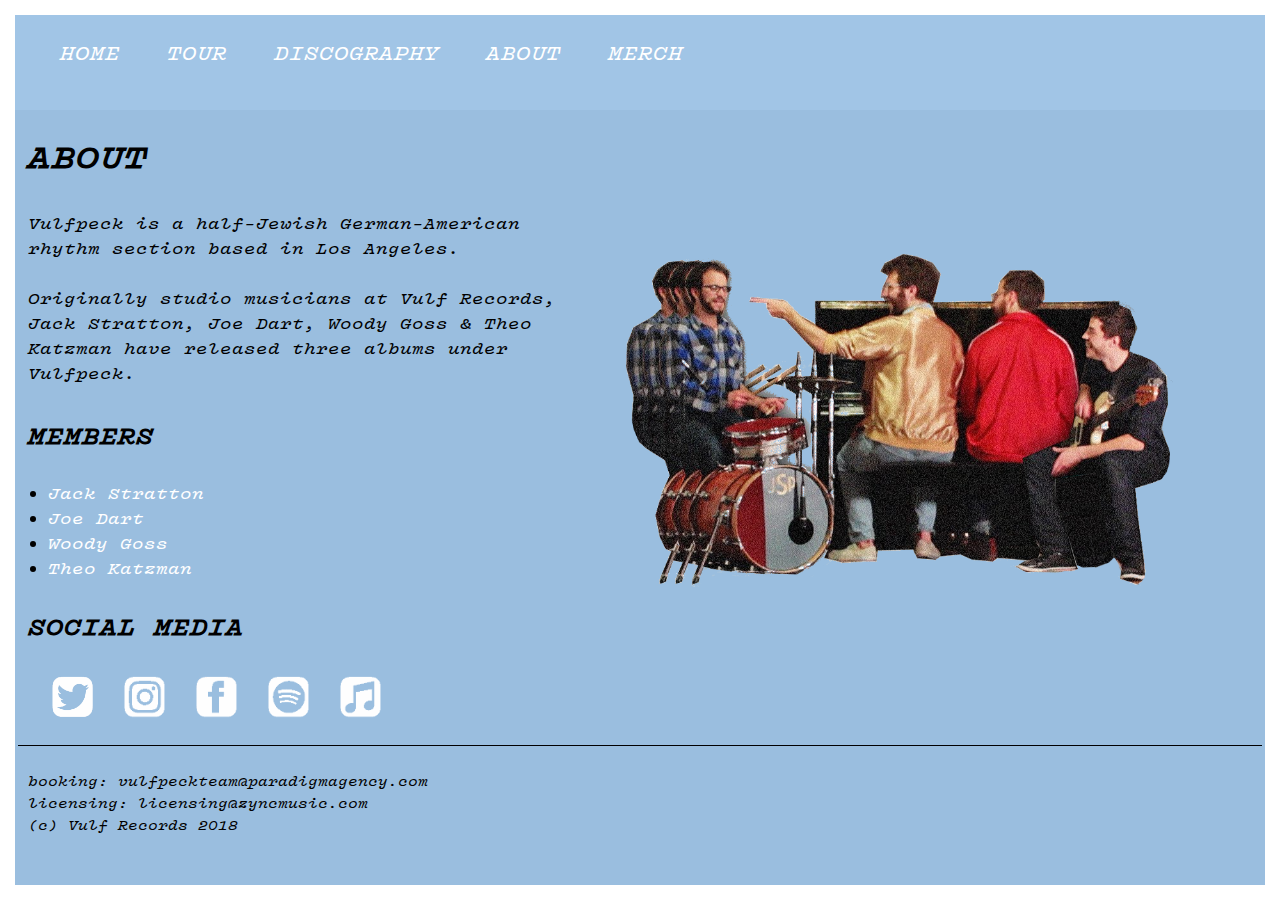
<file: about/about.html>
<!DOCTYPE html>
<html>
	<head>
		<title>Vulfpeck | About</title>
		<meta charset="utf-8">
		<meta name="viewport" content="width=device-width, initial-scale=1">
		<link type = "text/css" rel = "stylesheet" href = "../index.css">
		<link type = "text/css" rel = "stylesheet" href = "../css-mobile.css" media="screen and (max-width:480px)">
		<link type = "text/css" rel = "stylesheet" href = "../css-desktop.css" media="screen and (min-width:481px)">
		<link rel="icon" type="image/png" href="https://s3.amazonaws.com/vulfpeck.com/static/favicon-32x32.png" sizes="32x32" />
  		<link rel="icon" type="image/png" href="https://s3.amazonaws.com/vulfpeck.com/static/favicon-16x16.png" sizes="16x16" />
		<link href="https://fonts.googleapis.com/css?family=Oswald:300|Roboto" rel="stylesheet">
	</head>
		
	<body>

		<div id="left"></div>
		<div id="right"></div>
		<div id="top"></div>
		<div id="bottom"></div>

<header class="pagehead">
 	<div class="lefthead">		
		<nav id="navcontainer">
			<ul id = "navlist">
				<li id="active"><a class="navbar" href="../index.html" id="current">HOME</a></li>
				<li><a class="navbar" href="../tour/tour.html">TOUR</a></li>
				<li><a class="navbar" href="../discography/discography.html">DISCOGRAPHY</a></li>
				<li><a class="navbar" href="about.html">ABOUT</a></li>
				<li><a class="navbar" href="../merch/merch.html">MERCH</a></li>

			</ul>
		</nav>
	</div>
</header>

<h1 class="pagepadding">ABOUT</h1>

<p class="pagepadding aboutp">
	Vulfpeck is a half-Jewish German-American rhythm section based in Los Angeles. 
	<br>
	<br>
	Originally studio musicians at Vulf Records, Jack Stratton, Joe Dart, Woody Goss & Theo Katzman have released three albums under Vulfpeck.
</p>

<img class ="aboutimg" src="../images/grouptransparent.png">

<h2 class="pagepadding">MEMBERS</h2>

<div class="members">
	<ul>
	  <li><a href="#Jack">Jack Stratton</a></li>
	  <li><a href="#Joe">Joe Dart</a></li>
	  <li><a href="#Woody">Woody Goss</a></li>
	  <li><a href="#Theo">Theo Katzman</a></li>
	</ul>
</div>

<div class="lightbox jack lbborder" id="Jack">
	<figure>
		<a href="#" class="close"></a>
		<figcaption>
			<div class="lightboxtext">
				<strong>Jack Stratton</strong> grew up in Cleveland Heights, Ohio, and started on drums at an early age. He was influenced by Bernard Purdie and The Meters. In college he led a band called Groove Spoon. He does most of Vulfpeck's management and production.
			</div>
		</figcaption>
	</figure>
</div>

<div class="lightbox joe lbborder" id="Joe">
	<figure>
		<a href="#" class="close"></a>
		<figcaption>
			<div class="lightboxtext">
				<strong>Joe Dart</strong> grew up in Harbor Springs, Michigan, and started on bass at age 10. He was influenced by Flea. In high school he played in a Phish-inspired jam band. He names Pino Palladino, Rocco Prestia and Verdine White as his favorite bassists.
			</div>
		</figcaption>
	</figure>
</div>

<div class="lightbox woody lbborder" id="Woody">
	<figure>
		<a href="#" class="close"></a>
		<figcaption>
			<div class="lightboxtext">
				<strong>Woody Goss</strong> grew up in Skokie, Illinois, and started on piano at age 7. He was influenced by Thelonious Monk and gravitated to jazz, and later drawn to funk. In college he gigged with several bands. In 2016 he released the album Solo Rhodes.
			</div>
		</figcaption>
	</figure>
</div>

<div class="lightbox theo lbborder" id="Theo">
	<figure>
		<a href="#" class="close"></a>
		<figcaption>
			<div class="lightboxtext">
				<strong>Theo Katzman</strong> grew up in Long Island, New York. As a teenager he played drums, guitar and wrote songs. In college he was a member of the band My Dear Disco. His solo work is rock and folk based. In 2017 he released the album Heartbreak Hits.
			</div>
		</figcaption>
	</figure>
</div>

<h2 class="pagepadding">SOCIAL MEDIA</h2>
<!--<div class="socialmediacontainer">-->
	<ul class="socialmediacontainer">
		<li><a href="https://twitter.com/vulfpeck"><img src="../images/AppIcons/Twitter.png" class="icon"></a></li>
		<li><a href="https://www.instagram.com/vulfpeck/"><img src="../images/AppIcons/Instagram.png" class="icon"></a></li>		
		<li><a href="https://www.facebook.com/vulfpeck/"><img src="../images/AppIcons/Facebook.png" class="icon"></a></li>
		<li><a href="https://open.spotify.com/artist/7pXu47GoqSYRajmBCjxdD6"><img src="../images/AppIcons/Spotify.png" class="icon"></a></li>
		<li><a href="https://itunes.apple.com/us/artist/vulfpeck/449917675"><img src="../images/AppIcons/iTunes.png" class="icon"></a></li>
	</ul>
<!--</div>-->

<footer class="footer pagepadding">
  <p>
    booking: vulfpeckteam@paradigmagency.com
    <br>
    licensing: licensing@zyncmusic.com
    <br>
    (c) Vulf Records 2018
  </p>
</footer>

	</body>


</html>
</file>
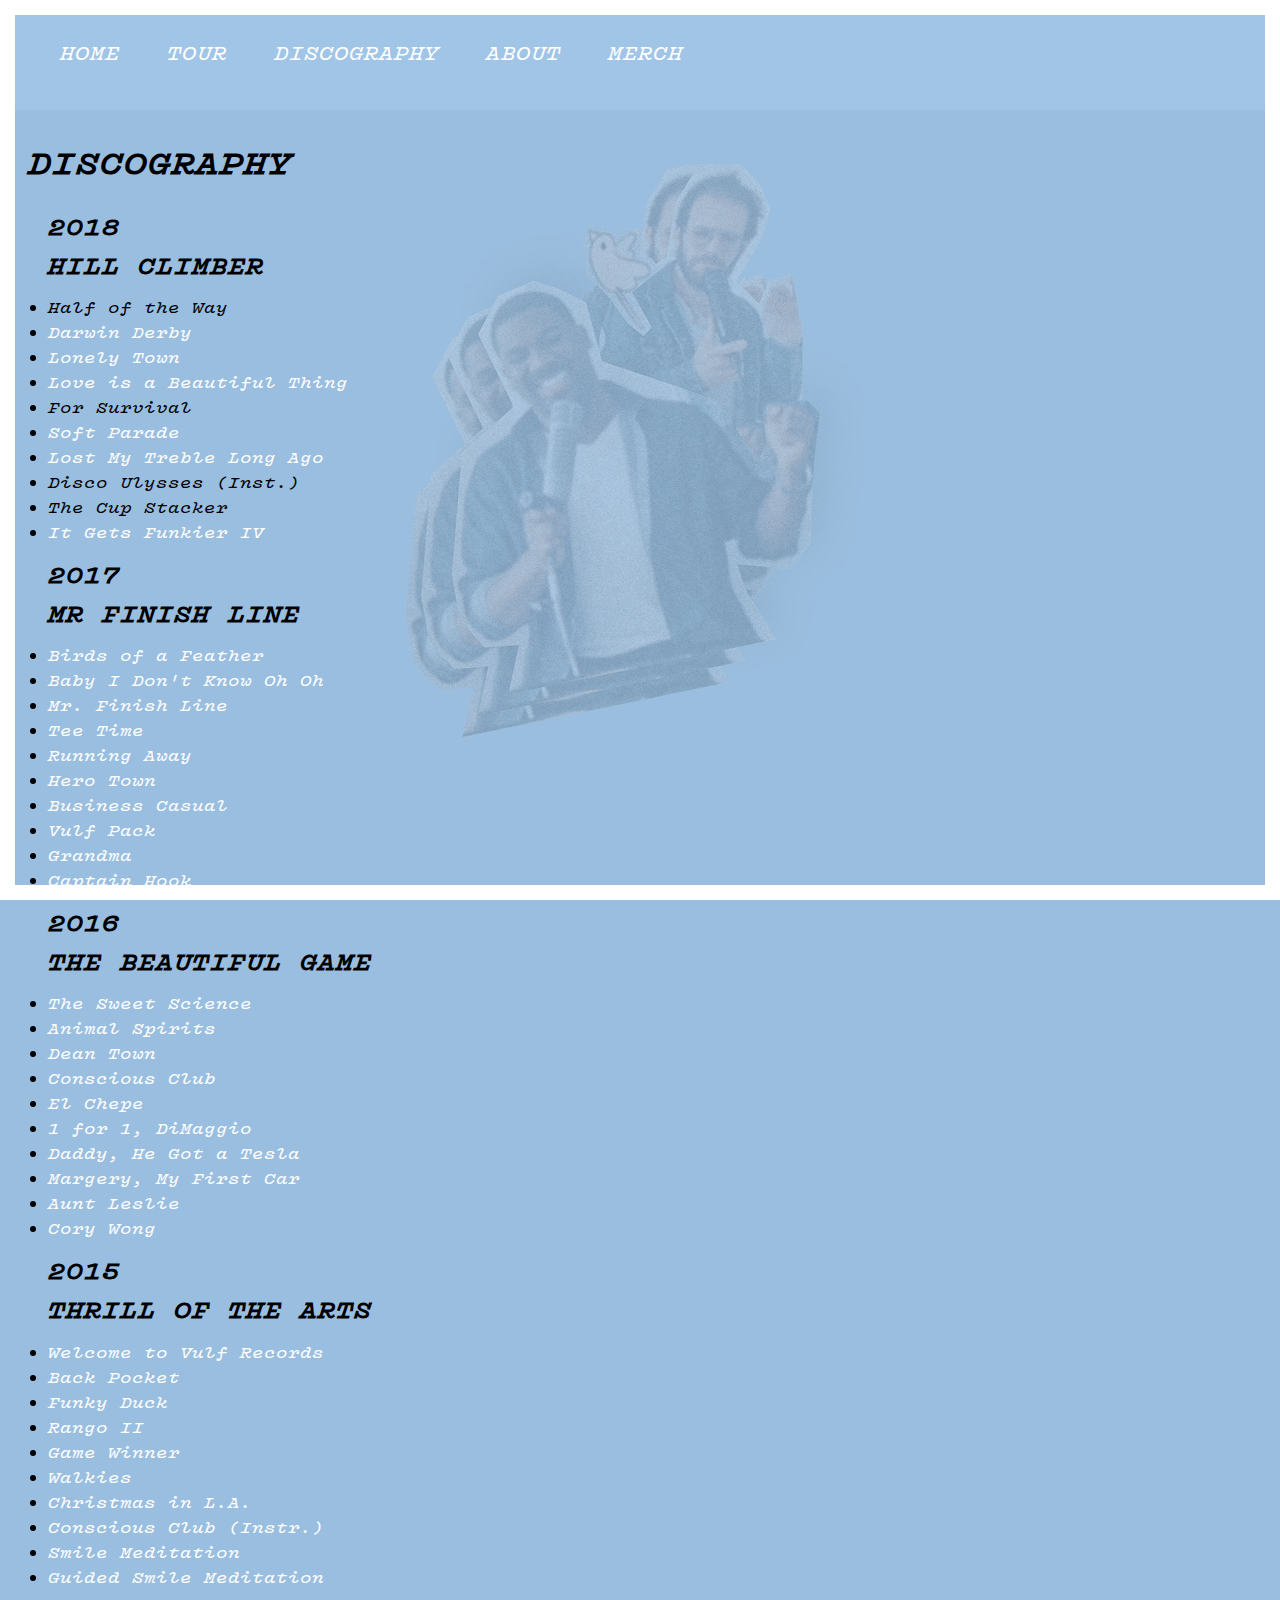
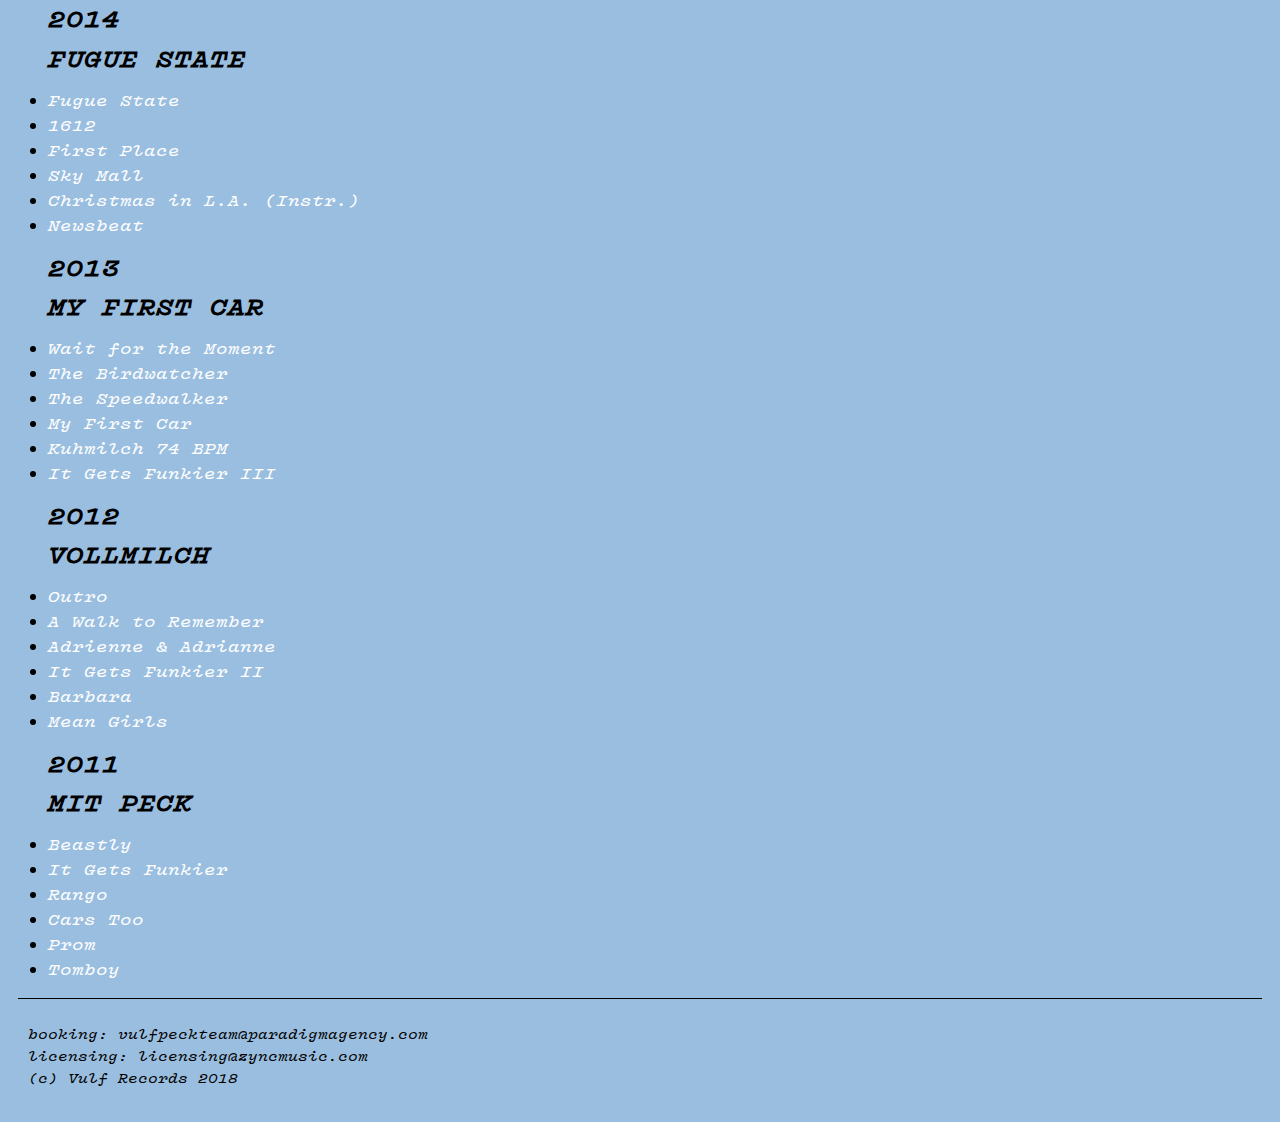
<file: discography/discography.html>
<!DOCTYPE html>
<html>
  <head>
    <title>Vulfpeck | Discography</title>
    <meta charset="utf-8">
    <meta name="viewport" content="width=device-width, initial-scale=1">
    <link type = "text/css" rel = "stylesheet" href = "../index.css">
    <link type = "text/css" rel = "stylesheet" href = "../css-mobile.css" media="screen and (max-width:480px)">
    <link type = "text/css" rel = "stylesheet" href = "../css-desktop.css" media="screen and (min-width:481px)">
    <link rel="icon" type="image/png" href="https://s3.amazonaws.com/vulfpeck.com/static/favicon-32x32.png" sizes="32x32" />
    <link rel="icon" type="image/png" href="https://s3.amazonaws.com/vulfpeck.com/static/favicon-16x16.png" sizes="16x16" />
    <link href="https://fonts.googleapis.com/css?family=Oswald:300|Roboto" rel="stylesheet">
  </head>
    
  <body class="discobg">

    <div id="left"></div>
    <div id="right"></div>
    <div id="top"></div>
    <div id="bottom"></div>

<header class="pagehead">
  <div class="lefthead">
    <nav id="navcontainer">
      <ul id = "navlist">
        <li id="active"><a class="navbar" href="../index.html" id="current">HOME</a></li>
        <li><a class="navbar" href="../tour/tour.html">TOUR</a></li>
        <li><a class="navbar" href="discography.html">DISCOGRAPHY</a></li>
        <li><a class="navbar" href="../about/about.html">ABOUT</a></li>
        <li><a class="navbar" href="../merch/merch.html">MERCH</a></li>

      </ul>
    </nav>
  </div>
</header>

    <div class="bodycontainer">

<div id="disco pagepadding">
<p>
<h1 class="pagepadding">DISCOGRAPHY</h1>
<ul>
  
  <h2 class="albumtitle">2018</h2>
    <h2 class="albumtitle">HILL CLIMBER</h2>
      <li>Half of the Way</li>
      <li><a class="videolink" href="https://www.youtube.com/watch?v=WrdsotPDrRg">Darwin Derby</a></li>
      <li><a class="videolink" href="https://www.youtube.com/watch?v=WS3AgyjIf8Q">Lonely Town</a></li>
      <li><a class="videolink" href="https://www.youtube.com/watch?v=x0vgMl6n7m0">Love is a Beautiful Thing</a></li>
      <li>For Survival</li>
      <li><a class="videolink" href="https://www.youtube.com/watch?v=NsvjOrZOR5U">Soft Parade</a></li>
      <li><a class="videolink" href="https://www.youtube.com/watch?v=to22meUpSEI">Lost My Treble Long Ago</a></li>
      <li>Disco Ulysses (Inst.)</li>
      <li>The Cup Stacker</li>
      <li><a class="videolink" href="https://www.youtube.com/watch?v=Nq5LMGtBmis">It Gets Funkier IV</a></li>

  <h2 class="albumtitle">2017</h2>
    <h2 class="albumtitle">MR FINISH LINE</h2>
      <li><a class="videolink" href="https://youtu.be/WQm4R0LM2mE">Birds of a Feather</a></li>
      <li><a class="videolink" href="https://www.youtube.com/watch?v=IQIPXJvX9gY">Baby I Don't Know Oh Oh</a></li>
      <li><a class="videolink" href="https://youtu.be/AwssQtRvB8k">Mr. Finish Line</a></li>
      <li><a class="videolink" href="https://www.youtube.com/watch?v=iFG18LOlj-o">Tee Time</a></li>
      <li><a class="videolink" href="https://www.youtube.com/watch?v=wvpLjcXU3hY">Running Away</a></li>
      <li><a class="videolink" href="https://www.youtube.com/watch?v=l_BtsZSf2yM">Hero Town</a></li>
      <li><a class="videolink" href="https://www.youtube.com/watch?v=EK6Yyxg5P-M">Business Casual</a></li>
      <li><a class="videolink" href="https://www.youtube.com/watch?v=14UnV-VKoGw">Vulf Pack</a></li>
      <li><a class="videolink" href="https://www.youtube.com/watch?v=S73A9k-UoS8">Grandma</a></li>
      <li><a class="videolink" href="https://www.youtube.com/watch?v=csJ7mBWb2Zo">Captain Hook</a></li>
 
  <h2 class="albumtitle">2016</h2>
    <h2 class="albumtitle">THE BEAUTIFUL GAME</h2>
      <li><a class="videolink" href="https://www.youtube.com/watch?v=CbO2e65gmwg">The Sweet Science</a></li>
      <li><a class="videolink" href="https://www.youtube.com/watch?v=qTUnDV3MgVQ">Animal Spirits</a></li>
      <li><a class="videolink" href="https://www.youtube.com/watch?v=le0BLAEO93g">Dean Town</a></li>
      <li><a class="videolink" href="https://www.youtube.com/watch?v=LqBOzFqpZzM">Conscious Club</a></li>
      <li><a class="videolink" href="https://www.youtube.com/watch?v=KCYTR3wReXc">El Chepe</a></li>
      <li><a class="videolink" href="https://www.youtube.com/watch?v=u8fWZ9FjIK4">1 for 1, DiMaggio</a></li>
      <li><a class="videolink" href="https://www.youtube.com/watch?v=8DRCGcuByQc">Daddy, He Got a Tesla</a></li>
      <li><a class="videolink" href="https://www.youtube.com/watch?v=8Y5nUhNzuNc">Margery, My First Car</a></li>
      <li><a class="videolink" href="https://www.youtube.com/watch?v=t2pz6uNiheg">Aunt Leslie</a></li>
      <li><a class="videolink" href="https://www.youtube.com/watch?v=AWBUnr0F3Zo">Cory Wong</a></li>

  <h2 class="albumtitle">2015</h2>
    <h2 class="albumtitle">THRILL OF THE ARTS</h2>
      <li><a class="videolink" href="https://www.youtube.com/watch?v=eCO_hcBz-0I">Welcome to Vulf Records</a></li>
      <li><a class="videolink" href="https://www.youtube.com/watch?v=yG96RttfZtM">Back Pocket</a></li>
      <li><a class="videolink" href="https://www.youtube.com/watch?v=dhNfddJRulQ">Funky Duck</a></li>
      <li><a class="videolink" href="https://www.youtube.com/watch?v=4dpvyZBKg6Q">Rango II</a></li>
      <li><a class="videolink" href="https://www.youtube.com/watch?v=j3rwKl267gE">Game Winner</a></li>
      <li><a class="videolink" href="https://www.youtube.com/watch?v=goeYYzXGcgw">Walkies</a></li>
      <li><a class="videolink" href="https://www.youtube.com/watch?v=d5K3UgrPdbQ">Christmas in L.A.</a></li>
      <li><a class="videolink" href="https://www.youtube.com/watch?v=ZfQpaDzk5-k">Conscious Club (Instr.)</a></li>
      <li><a class="videolink" href="https://www.youtube.com/watch?v=w9COHCrwNQs">Smile Meditation</a></li>
      <li><a class="videolink" href="https://www.youtube.com/watch?v=47CDy1egb30">Guided Smile Meditation</a></li>

  <h2 class="albumtitle">2014</h2>
    <h2 class="albumtitle">FUGUE STATE</h2>
      <li><a class="videolink" href="https://www.youtube.com/watch?v=3RGoXZvuUBw">Fugue State</a></li>
      <li><a class="videolink" href="https://www.youtube.com/watch?v=jRHQPG1xd9o">1612</a></li>
      <li><a class="videolink" href="https://www.youtube.com/watch?v=qDLSROF0BTE">First Place</a></li>
      <li><a class="videolink" href="https://www.youtube.com/watch?v=KaBBWWj5h_c">Sky Mall</a></li>
      <li><a class="videolink" href="https://www.youtube.com/watch?v=R6rOD0gu1zM">Christmas in L.A. (Instr.)</a></li>
      <li><a class="videolink" href="https://www.youtube.com/watch?v=q7zbdIbEC5o">Newsbeat</a></li>
  
  <h2 class="albumtitle">2013</h2>  
    <h2 class="albumtitle">MY FIRST CAR</h2>
      <li><a class="videolink" href="http://www.youtube.com/watch?v=r4G0nbpLySI">Wait for the Moment</a></li>
      <li><a class="videolink" href="http://www.youtube.com/watch?v=e4mC3dmwqEY">The Birdwatcher</a></li>
      <li><a class="videolink" href="https://www.youtube.com/watch?v=R3BPJstxExk">The Speedwalker</a></li>
      <li><a class="videolink" href="http://www.youtube.com/watch?v=uUyuGjLy4BQ">My First Car</a></li>
      <li><a class="videolink" href="http://youtu.be/MO89CacIvXc">Kuhmilch 74 BPM</a></li>
      <li><a class="videolink" href="http://www.youtube.com/watch?v=S3nl7IqZayg">It Gets Funkier III</a></li>
  
  <h2 class="albumtitle">2012</h2>             
    <h2 class="albumtitle">VOLLMILCH</h2>
      <li><a class="videolink" href="http://www.youtube.com/watch?v=XftabV9S2z0">Outro</a></li>
      <li><a class="videolink" href="http://www.youtube.com/watch?v=41o5QeG-E_Y">A Walk to Remember</a></li>
      <li><a class="videolink" href="http://www.youtube.com/watch?v=t3qYfe7Nsdc">Adrienne &amp; Adrianne</a></li>
      <li><a class="videolink" href="http://www.youtube.com/watch?v=C430AWTvMPs">It Gets Funkier II</a></li>
      <li><a class="videolink" href="http://www.youtube.com/watch?v=npqD602G90o">Barbara</a></li>
      <li><a class="videolink" href="http://www.youtube.com/watch?v=4RcFPLt3Dd0">Mean Girls</a></li>
               
  <h2 class="albumtitle">2011</h2>
    <h2 class="albumtitle">MIT PECK</h2> 
      <li><a class="videolink" href="http://www.youtube.com/watch?v=KQRV0c1KXYc">Beastly</a></li>
      <li><a class="videolink" href="http://www.youtube.com/watch?v=yKg_3kyIhHc">It Gets Funkier</a></li>
      <li><a class="videolink" href="http://www.youtube.com/watch?v=c8yCEZdPVSc">Rango</a></li>
      <li><a class="videolink" href="http://www.youtube.com/watch?v=jxdin8CEp94">Cars Too</a></li>
      <li><a class="videolink" href="http://www.youtube.com/watch?v=hNn9_NMaW5k">Prom</a></li>
      <li><a class="videolink" href="http://www.youtube.com/watch?v=mSMkZ7E_eLs">Tomboy</a></li>

    </ul>

</p>

</div>

<footer class="footer pagepadding">
  <p>
    booking: vulfpeckteam@paradigmagency.com
    <br>
    licensing: licensing@zyncmusic.com
    <br>
    (c) Vulf Records 2018
  </p>
</footer>

</div>



</body>
</html>
</file>
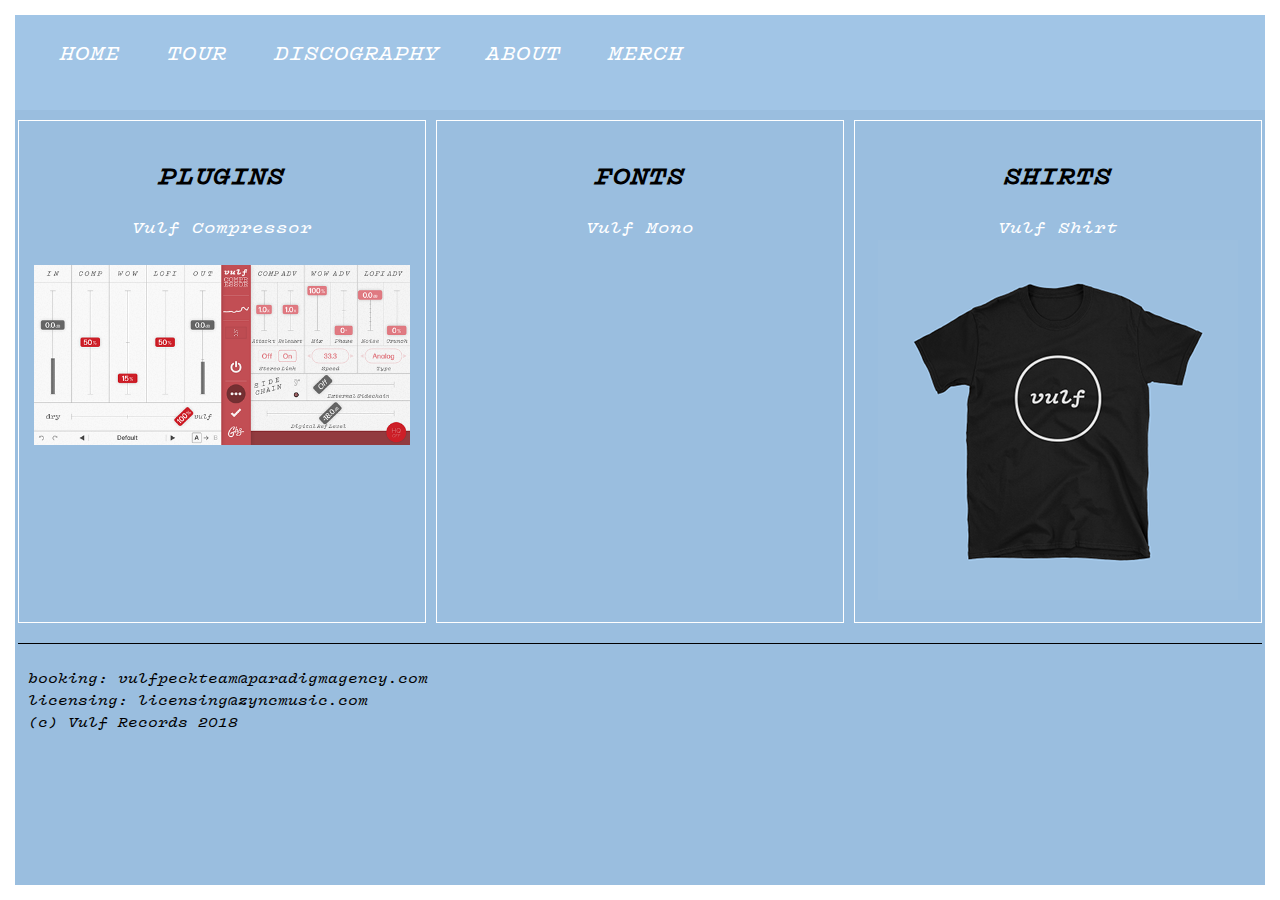
<file: merch/merch.html>
<!DOCTYPE html>
<html>
	<head>
		<title>Vulfpeck | Merch</title>
		<meta charset="utf-8">
		<meta name="viewport" content="width=device-width, initial-scale=1">
		<link type = "text/css" rel = "stylesheet" href = "../index.css">
		<link type = "text/css" rel = "stylesheet" href = "../css-mobile.css" media="screen and (max-width:480px)">
		<link type = "text/css" rel = "stylesheet" href = "../css-desktop.css" media="screen and (min-width:481px)">
		<link rel="icon" type="image/png" href="https://s3.amazonaws.com/vulfpeck.com/static/favicon-32x32.png" sizes="32x32" />
  		<link rel="icon" type="image/png" href="https://s3.amazonaws.com/vulfpeck.com/static/favicon-16x16.png" sizes="16x16" />
		<link href="https://fonts.googleapis.com/css?family=Oswald:300|Roboto" rel="stylesheet">
	</head>
		
	<body>

		<div id="left"></div>
		<div id="right"></div>
		<div id="top"></div>
		<div id="bottom"></div>

<header class="pagehead">
 	<div class="lefthead">		
		<nav id="navcontainer">
			<ul id = "navlist">
				<li id="active"><a class="navbar" href="../index.html" id="current">HOME</a></li>
				<li><a class="navbar" href="../tour/tour.html">TOUR</a></li>
				<li><a class="navbar" href="../discography/discography.html">DISCOGRAPHY</a></li>
				<li><a class="navbar" href="../about/about.html">ABOUT</a></li>
				<li><a class="navbar" href="merch.html">MERCH</a></li>

			</ul>
		</nav>
	</div>
</header>

<div class="table">

		<div class="tablerow tablecell">
		<h2>PLUGINS</h2>
	    <a href="https://goodhertz.co/vulf-comp" class="merchitem">Vulf Compressor</a>
	    <br>
	    <br>
	    <a href="https://goodhertz.co/vulf-comp">
	    <img id="compressor" src="../images/merch/compressor.png">
	    </a>
		</div>
	  	
	  	<div class="tablerow tablecell">
		<h2>FONTS</h2>
	    <a href="http://ohnotype.co/fonts/vulf-mono"class="merchitem">Vulf Mono</a>
		</div>
	  
	  	<div class="tablerow tablecell">
		<h2>SHIRTS</h2>
	    <a href="https://vulfrecords.com/products/vulfpeck-vulf-shirt-black-1"class="merchitem">Vulf Shirt</a>
	    <br>
	    <a href="https://vulfrecords.com/products/vulfpeck-vulf-shirt-black-1">
		<img src="../images/merch/a_blue_-_purdie_shirttt.png">
		</a>
		</div>

</div>

<footer class="footer pagepadding">
  <p>
    booking: vulfpeckteam@paradigmagency.com
    <br>
    licensing: licensing@zyncmusic.com
    <br>
    (c) Vulf Records 2018
  </p>
</footer>

	</body>


</html>
</file>
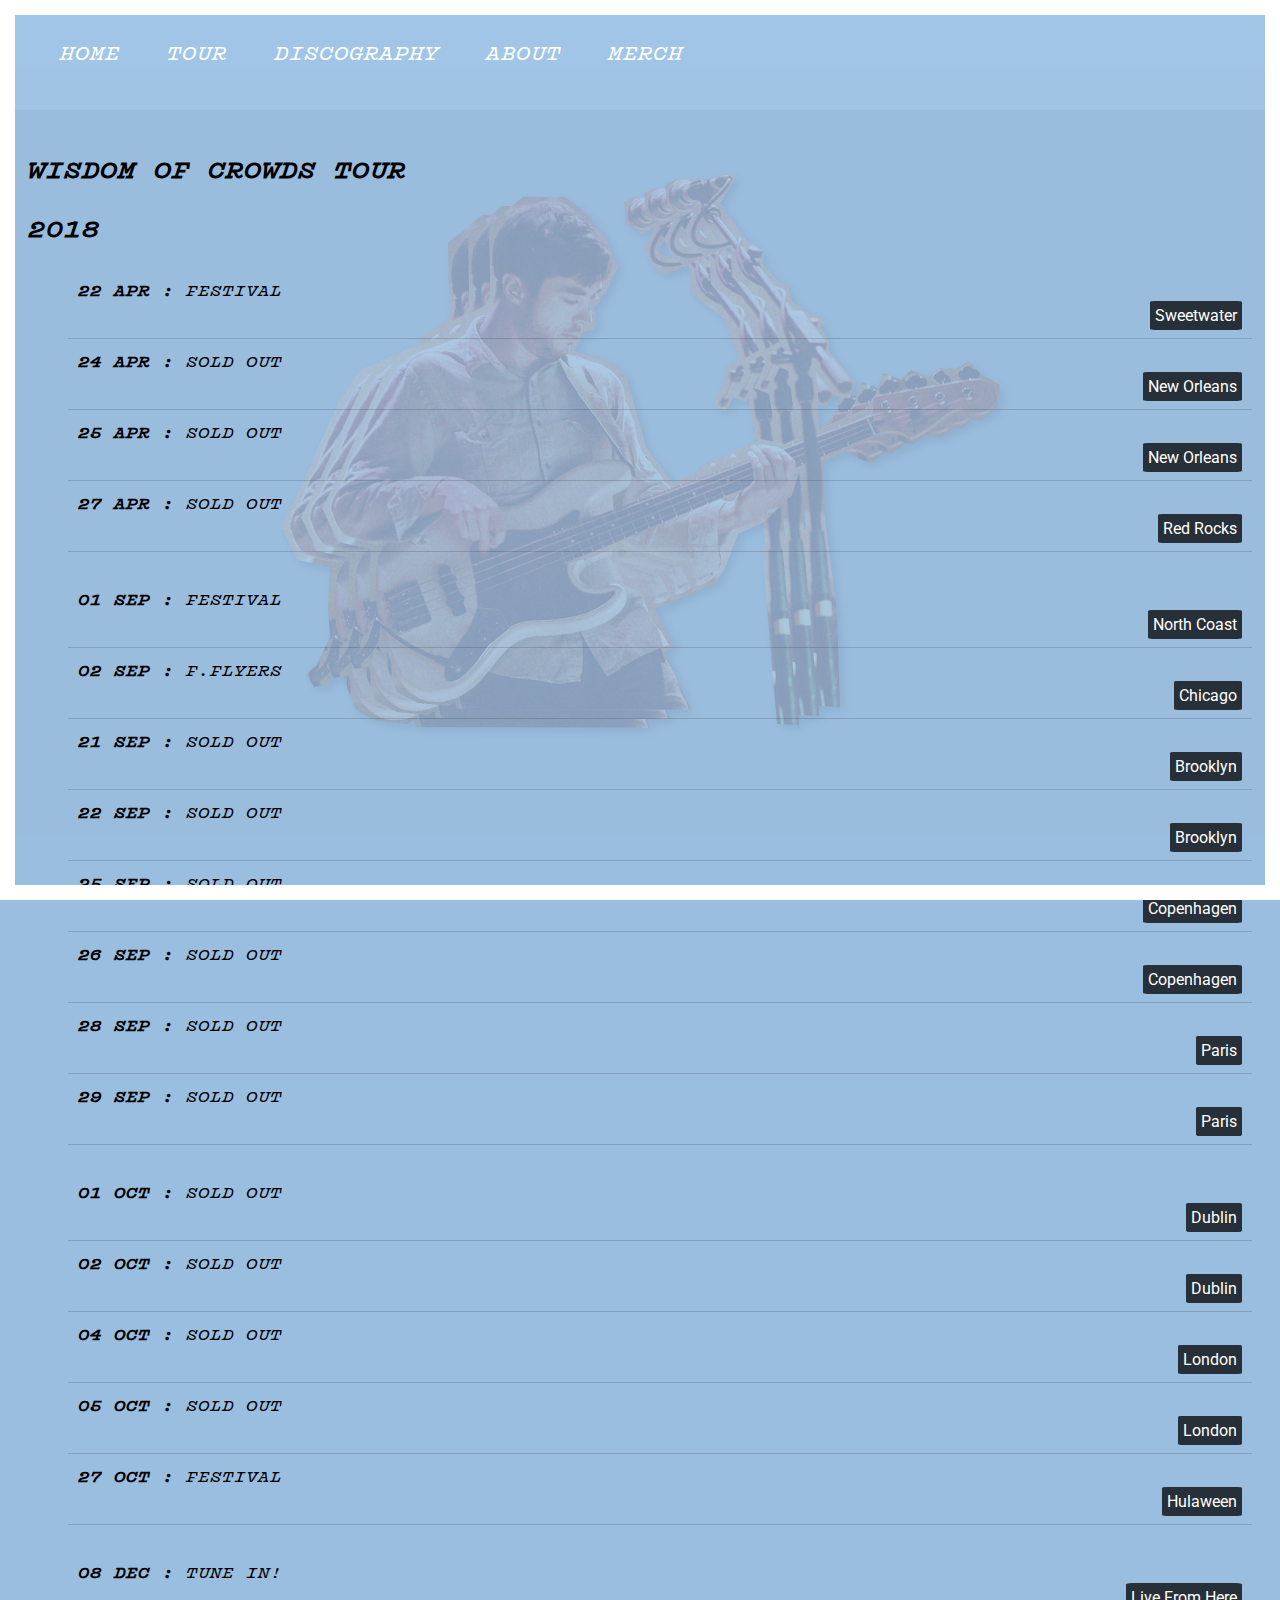
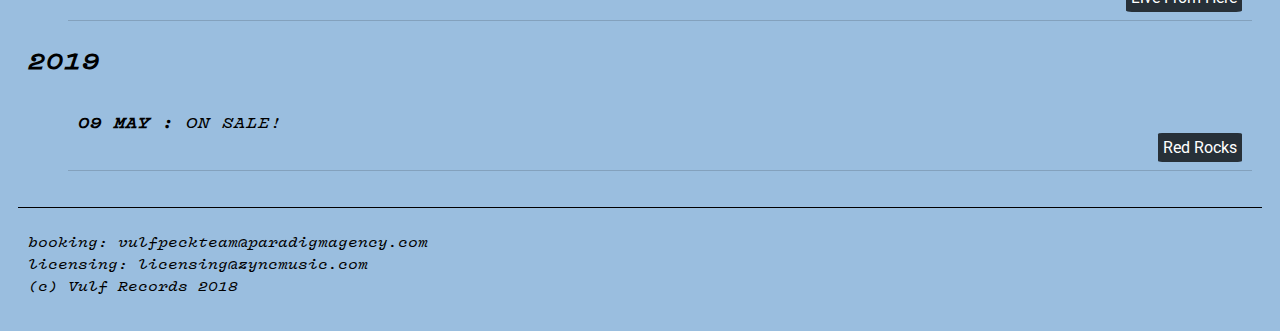
<file: tour/tour.html>
<!DOCTYPE html>
<html>
  <head>
    <title>Vulfpeck | Tour</title>
    <meta charset="utf-8">
    <meta name="viewport" content="width=device-width, initial-scale=1">
    <link type = "text/css" rel = "stylesheet" href = "../index.css">
    <link type = "text/css" rel = "stylesheet" href = "../css-mobile.css" media="screen and (max-width:480px)">
    <link type = "text/css" rel = "stylesheet" href = "../css-desktop.css" media="screen and (min-width:481px)">
    <link rel="icon" type="image/png" href="https://s3.amazonaws.com/vulfpeck.com/static/favicon-32x32.png" sizes="32x32" />
    <link rel="icon" type="image/png" href="https://s3.amazonaws.com/vulfpeck.com/static/favicon-16x16.png" sizes="16x16" />
    <link href="https://fonts.googleapis.com/css?family=Oswald:300|Roboto" rel="stylesheet">
  </head>
    
  <body class="tourbg">

    <div id="left"></div>
    <div id="right"></div>
    <div id="top"></div>
    <div id="bottom"></div>
    
<header class="pagehead">
  <div class="lefthead">
    <nav id="navcontainer">
      <ul id = "navlist">
        <li id="active"><a class="navbar" href="../index.html" id="current">HOME</a></li>
        <li><a class="navbar" href="tour.html">TOUR</a></li>
        <li><a class="navbar" href="../discography/discography.html">DISCOGRAPHY</a></li>
        <li><a class="navbar" href="../about/about.html">ABOUT</a></li>
        <li><a class="navbar" href="../merch/merch.html">MERCH</a></li>

      </ul>
    </nav>
  </div>
</header>

<div  class="bodycontainer">

<div class="tourlist pagepadding">
<p class="lists tourlist">
  <h2>WISDOM OF CROWDS TOUR</h2>
  <h2>2018</h2>

<ul class="tourliststyle">
  <li class="listborder"><span class="tourdate">22 APR :</span> FESTIVAL <div class="tourlistright"><a class="location" href="http://www.sweetwater420fest.com/">Sweetwater</a></div></li>
  <li class="listborder"><span class="tourdate">24 APR :</span> SOLD OUT <div class="tourlistright"><a class="location" href="https://www.ticketweb.com/event/vulfpeck-tipitinas-uptown-tickets/8058185?pl=tipitinas">New Orleans</a></div></li>
  <li class="listborder"><span class="tourdate">25 APR :</span> SOLD OUT <div class="tourlistright"><a class="location" href="https://www.ticketweb.com/event/vulfpeck-tipitinas-uptown-tickets/8058195?pl=tipitinas">New Orleans</a></div></li>
  <li class="listborder"><span class="tourdate">27 APR :</span> SOLD OUT <div class="tourlistright"><a class="location" href="https://www.axs.com/events/348572/vulfpeck-tickets">Red Rocks</a></div></li>
  <br />
  <li class="listborder"><span class="tourdate">01 SEP :</span> FESTIVAL <div class="tourlistright"><a class="location" href="https://www.northcoastfestival.com/">North Coast</a></div></li>
  <li class="listborder"><span class="tourdate">02 SEP :</span> F.FLYERS <div class="tourlistright"><a class="location" href="https://www.ticketfly.com/purchase/event/1748964?utm_medium=bks">Chicago</a></div></li>
  <li class="listborder"><span class="tourdate">21 SEP :</span> SOLD OUT <div class="tourlistright"><a class="location" href="https://www1.ticketmaster.com/event/3000548522F8530D">Brooklyn</a></div></li>
  <li class="listborder"><span class="tourdate">22 SEP :</span> SOLD OUT <div class="tourlistright"><a class="location" href="https://www1.ticketmaster.com/event/3000548522FC530F">Brooklyn</a></div></li>
  <li class="listborder"><span class="tourdate">25 SEP :</span> SOLD OUT <div class="tourlistright"><a class="location" href="https://www.ticketmaster.dk/event/VES2509D">Copenhagen</a></div></li>
  <li class="listborder"><span class="tourdate">26 SEP :</span> SOLD OUT <div class="tourlistright"><a class="location" href="https://www.ticketmaster.dk/event/VES2609D">Copenhagen</a></div></li>
  <li class="listborder"><span class="tourdate">28 SEP :</span> SOLD OUT <div class="tourlistright"><a class="location" href="http://3pomprod.fnacspectacles.com/place-spectacle/manifestation/R-n-B-Soul-Funk-VULFPECK-OLPEK.htm">Paris</a></div></li>
  <li class="listborder"><span class="tourdate">29 SEP :</span> SOLD OUT <div class="tourlistright"><a class="location" href="http://3pomprod.fnacspectacles.com/place-spectacle/manifestation/R-n-B-Soul-Funk-VULFPECK-OLPEK.htm#/calendrier/">Paris</a></div></li>
  <br />
  <li class="listborder"><span class="tourdate">01 OCT :</span> SOLD OUT <div class="tourlistright"><a class="location" href="https://www.ticketmaster.ie/venueartist/198239/2158254?did=elaserp">Dublin</a></div></li>
  <li class="listborder"><span class="tourdate">02 OCT :</span> SOLD OUT <div class="tourlistright"><a class="location" href="https://www.ticketmaster.ie/event/180054928EA52899">Dublin</a></div></li>
  <li class="listborder"><span class="tourdate">04 OCT :</span> SOLD OUT <div class="tourlistright"><a class="location" href="https://www.livenation.co.uk/show/1122655/vulfpeck/london/2018-10-04/en">London</a></div></li>
  <li class="listborder"><span class="tourdate">05 OCT :</span> SOLD OUT <div class="tourlistright"><a class="location" href="https://www.livenation.co.uk/artist/vulfpeck-tickets">London</a></div></li>
  <li class="listborder"><span class="tourdate">27 OCT :</span> FESTIVAL <div class="tourlistright"><a class="location" href="https://www.suwanneehulaween.com/">Hulaween</a></div></li>
  <br />
  <li class="listborder"><span class="tourdate">08 DEC :</span> TUNE IN! <div class="tourlistright"><a class="location" href="https://www.livefromhere.org/tour/4117">Live From Here</a></div></li>
</ul>
  <h2>2019</h2>
<ul>
  <li class="listborder"><span class="tourdate">09 MAY :</span> ON SALE! <div class="tourlistright"><a class="location" href="https://www.axs.com/events/364883/vulfpeck-tickets">Red Rocks</a></div></li>
</ul>
</p>
</div>

<footer class="footer pagepadding">
  <p>
    booking: vulfpeckteam@paradigmagency.com
    <br>
    licensing: licensing@zyncmusic.com
    <br>
    (c) Vulf Records 2018
  </p>
</footer>

</div>



</body>


</html>
</file>
<file: index.css>
body {
    background-color: #9abedf;
    background-position: center;
    background-attachment: fixed;
    font-family: "Vulf Mono Italic", serif;
    overflow-x: hidden;
    background-repeat: no-repeat;
}

.page {
    background-size: contain;
}

.name h1 {
    margin: auto;
    display: block;
    width: 100%;
    text-align: center;
}

a {
    color: rgba(255, 255, 255);
    text-decoration: none;
    transition: .5s;
}

.navbar:hover {
    color: rgba(255, 255, 255, .6);
    transition: .2s;
}

#navlist li {
    display: inline;
    list-style-type: none;
    padding-right: 35px;
    font-size: 20px;
}

.headerlogo {
    width: 15%;
    height: 15%;
    max-width: 30%;
    max-height: 30%;
    float: top;
}

#navcontainer {
    width: 100%;
    margin-bottom: 30px;
}

.location:hover {
    color: rgba(255, 255, 255, .6);
    transition: .2s;
}

.videolink:hover {
    color: rgba(255, 255, 255, .6);
    transition: .2s;
}

.merchitem:hover {
    color: rgba(255, 255, 255, .6);
    transition: .2s;
}

.pagehead {
    padding: 12px;
    background: rgba(184, 220, 253, 0.25);
}

.headername {
    text-align: center;
    justify-content: space-between;
    width: 33%;
}

.albumtitle {
    line-height: 0.8em;
}

.listborder {
    border-bottom: 1px solid rgba(0, 0, 0, 0.15);
    padding: 10px;
    list-style-type: none;
}

.tourdate {
    font-weight: bold;
}

.tourlistright {
    text-align: right;
}

.location {
    border-radius: 5%;
    background-color: rgba(0, 0, 0, 0.75);
    padding: 5px;
    font-family: roboto, sans-serif;
    font-color: white;
}

.location:hover {
    background-color: rgba(50, 50, 50, 0.75);
    color: white;
}

.pagepadding {
    padding: 10px;
    margin: 10px;
}

.lists  {
    width: 100%;
}

.aboutp {
    width: 45%;
    font-size: 1em;
}

.socialmediacontainer li {
    display: inline;
    text-decoration: none;
    padding-left: 0px;
    padding-right: 10px;
}

.icon {
    height: 50px;
    width: 50px;
    margin: auto;
}

img {
    max-width: 100%;   
}

/*
.bodycontainer {
    background: rgba(184, 220, 253, 0.25);
}
*/

#top, #bottom, #left, #right {
    background: #ffffff;
    position: fixed;
}
#left, #right {
    top: 0; bottom: 0;
    width: 15px;
 }
    #left { left: 0; }
    #right { right: 0; }
        
#top, #bottom {
    left: 0; right: 0;
    height: 15px;
}
    #top { top: 0; }
    #bottom { bottom: 0; }

#disco {

}

#compressor {
    
}

.footer {
    border-top: 1px solid black;
    font-size: 0.85em;
}

@font-face {
    font-family: 'Vulf Mono Italic';
    src:    url('Vulf_Mono-Italic_web.woff');
    font-weight: 400;
    font-style: normal;
    }
</file>
<file: css-mobile.css>
#hometop, #homebottom, #homeleft, #homeright {
    background: #ffffff;
    position: fixed;
}
#homeleft, #homeright {
    top: 0; bottom: 0;
    width: 15px;
 }
    #homeleft { left: 0; }
    #homeright { right: 0; }
        
#hometop, #homebottom {
    left: 0; right: 0;
    height: 15px;
}
    #hometop { top: 0; }
    #homebottom { bottom: 0; }

.homepagehead {
    padding: 12px;
    background: rgba(184, 220, 253, 0.25);
}

.homelefthead {
    text-align: left;
    width: 40%;
}

.lefthead {
    text-align: left;
    width: 40%;
}

.name h1 {
    font-size: 2.8em;
}

.aboutp {
    width: 90%;
    font-size: 1em;
}

.aboutimg {
    display: none;
}

.members {
    display: none;
}

.lbborder {
    border-bottom: 2px solid rgba(100, 100, 100, 0.3);
}

.icon {
    height: 50px;
    width: 50px;
    margin: auto;
}

.table {
    border-spacing: 10px;
    vertical-align: top;
    overflow-x: auto;
}

.tablerow {
    display: table-row;
    width: 33%;
}

.tablecell {
    padding: 15px;
    text-align: center;
}

@media screen and (max-width:320px) {
    .footer {
        font-size: 0.7em;
    }
}
</file>
<file: css-desktop.css>
.page {
    background-image: url(images/band.png);
}

.tourbg {
    background-image: url(images/Dart.png);
}

.discobg {
    background-image: url(images/AntwaunAndTheo.png);
}

.name h1 {
    /*border-radius: 25px;
    background-color: rgba(200, 200, 200, 0.45);*/
    font-size: 500%;
    color: rgba(0, 0, 0, 0.75);
    line-height: 72px;
    top: 8%;
}

.lefthead {
    text-align: left;
    width: 100%;
}

.navlist {
    text-align: center;
    vertical-align: top;
    display: block;
    padding-top: 10px;
}

.aboutimg {
    position: absolute;
    left: 45%;
    top: 25%;
    display: block;
    width: 50%;
}

.table {
    display:table;
    border-spacing: 10px;
    vertical-align: top;
    overflow-x: auto;
}

.tablerow {
    display: table-row;
    width: 33%;
}

.tablecell {
    display: table-cell;
    padding: 15px;
    text-align: center;
    border: 1px solid white;
}

/* Unopened lightbox */
.lightbox {
  display: none;
}

/* Opened lightbox */
.lightbox:target {
  position: absolute;
  left: 0;
  top: 0;
  width: 100%;
  height: 100%;
  display: flex;
  align-items: center;
  justify-content: center;
}

/* Lightbox content */
.lightbox figcaption {
  height: 10rem;
  width: 40rem;
  position: relative;
  padding: 1.5em;
  background-color: #9abedf;
  border: 10px solid white;
  background-size: contain;
  background-repeat: no-repeat;
  background-position: right;
}

.lightboxtext {
    width: 72%;
}

.jack figcaption {
    background-image: url(images/jack_stratton.png);
}

.joe figcaption {
    background-image: url(images/joe_dart.png);
}

.woody figcaption {
    background-image: url(images/woody_goss.png);
}

.theo figcaption {
    background-image: url(images/theo_katzman.png);
}

/* Close button */
.lightbox .close {
  position: relative;
  display: block;
}

.lightbox .close::after {
  right: -1rem;
  top: -1rem;
  width: 2rem;
  height: 2rem;
  position: absolute;
  display: flex;
  z-index: 1;
  align-items: center;
  justify-content: center;
  background-color: black;
  border-radius: 50%;
  color: white;
  content: "×";
  cursor: pointer;
}

/* Lightbox overlay */
.lightbox .close::before {
  left: 0;
  top: 0;
  width: 100%;
  height: 100%;
  position: fixed;
  background-color: rgba(0,0,0,.7);
  content: "";
  cursor: default;
}
</file>
